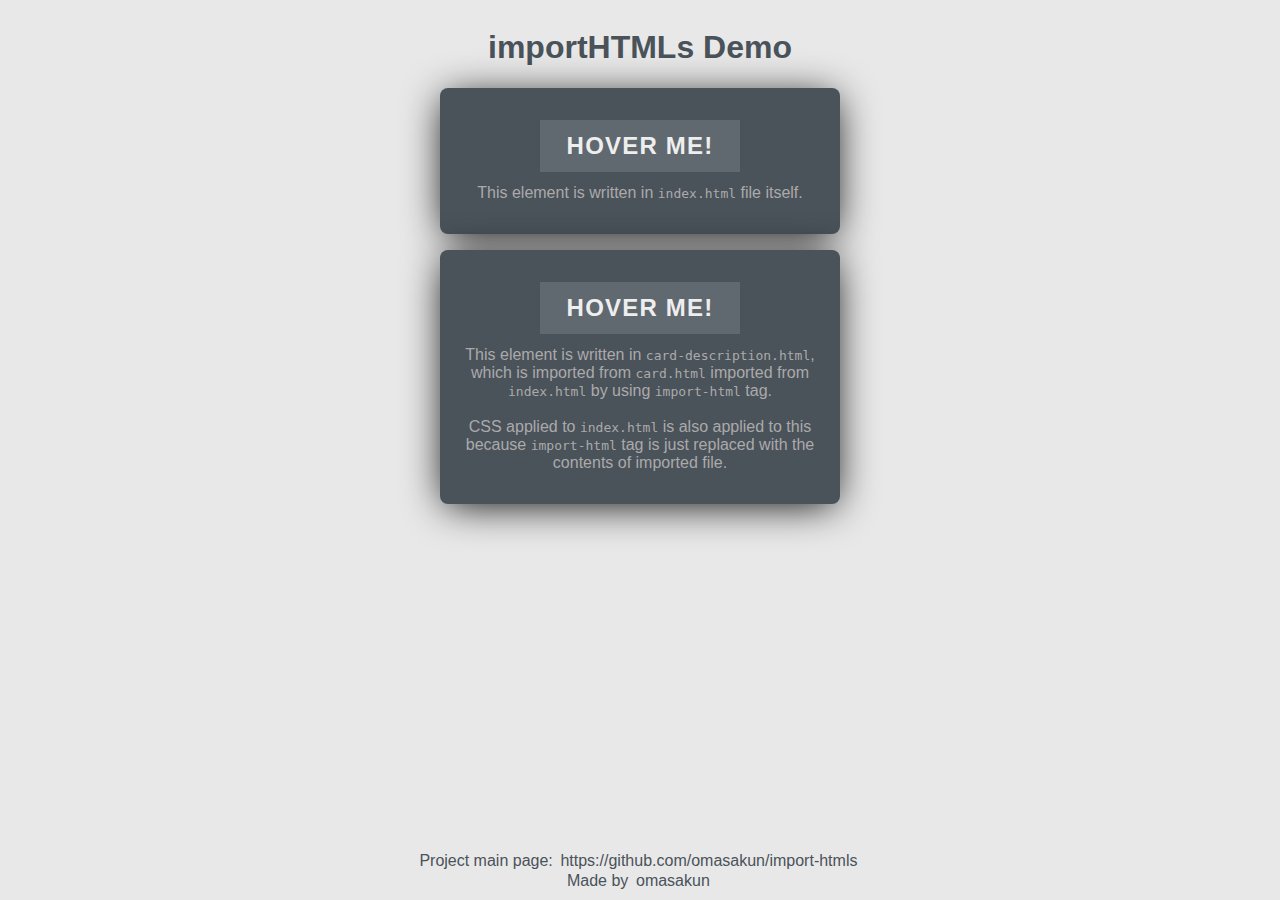
<file: demo/index.html>
<!DOCTYPE html>

<head>
	<meta charset="utf-8">
	<meta name="viewport" content="width=device-width, initial-scale=1.0, minimum-scale=1.0, maximum-scale=1.0, user-scalable=no">
	<meta http-equiv="X-UA-Compatible" content="IE=edge">
	<meta name="author" content="omasakun">
	<title>importHTMLs Demo</title>
	<link rel="stylesheet" href="./index.css" />
	<script src="../importHTMLs.js"></script>
</head>

<body>
	<h1>importHTMLs Demo</h1>
	<div id="main">
			<article class="card">
				<span class="s">Hover Me!</span>
				<div>This element is written in <code>index.html</code> file itself.</div>
			</article>
			<import-html src="./card.html"></import-html>
	</div>
	<import-html src="./footer.html"></import-html>
</body>
</file>
<file: demo/index.css>
*{
  box-sizing: border-box;
}
html,body{
  min-height: 18em;
  width: 100%;
  height: 100%;
}
body{
  text-align: center;
  display:flex;
  align-items: center;
  align-content: center;
  flex-direction: column;
  margin: 0;
  padding: 0.5em 0;
  color: #4a525a;
  background-color: #e8e8e8;
  font-family: sans-serif;
}
#main{
  flex-grow: 1;
}
.card{
	width: 25em;
  background-color: #4a525a;
	padding: 2em 0;
	margin-bottom: 1em;
  border-radius: 0.5em;
  box-shadow: 0 5px 40px -5px #000;
  color: #aaaaaa;
}
.card>*:not(.s){
	margin-left: 1em;
	margin-right: 1em;
}
.s{
  transition-duration: 0.1s;
  transition-property: all;
  width: 50%;
  display: inline-block;
  background-color: #606870;
	padding: 0.5em;
	margin-bottom: 0.5em;
  font-size: 1.5em;
  font-weight: bolder;
  letter-spacing: 0.05em;
  text-transform: uppercase;
  cursor: pointer;
  user-select: none;
  color: #eeeeee;
}
.s:active{
  background-color: #4a525a;
  color: #606870;
}
.s:hover{
  width: 100%;
}
a{
  color: inherit;
  padding: 0 0.2em;
  border-radius: 0.2em;
  display: inline-block;
  text-decoration: none;
}

a::after {
  content: '';
  display: block;
  margin-left: 50%;
  width: 0;
  height: 2px;
  background: #4a525a;
  transition: all .05s ease-in-out;
}
a:hover::after {
  margin-left: 0;
  width: 100%;
}
a:active{
  color: #eeeeee;
}
a:active::after{
  height: calc(1em + 4px);
  width: calc(100% + 4px);
  margin-left: -2px;
  margin-top: calc(-1em - 2px);
}

input{
  transition: 0.2s all;
  background: inherit;
  outline: none;
  border: none;
  border-top: 1px solid transparent;
  border-bottom: 1px solid #aaa;
  margin: 0 0.5em;
  padding: 0 0 0 0.5em;
  color: inherit;
}
input:hover{
  background-color: #606870;
  border-bottom-color: transparent;
  color: #eee;
}
input::selection{
  background-color: #eee;
  color: #4a525a;
}
</file>
